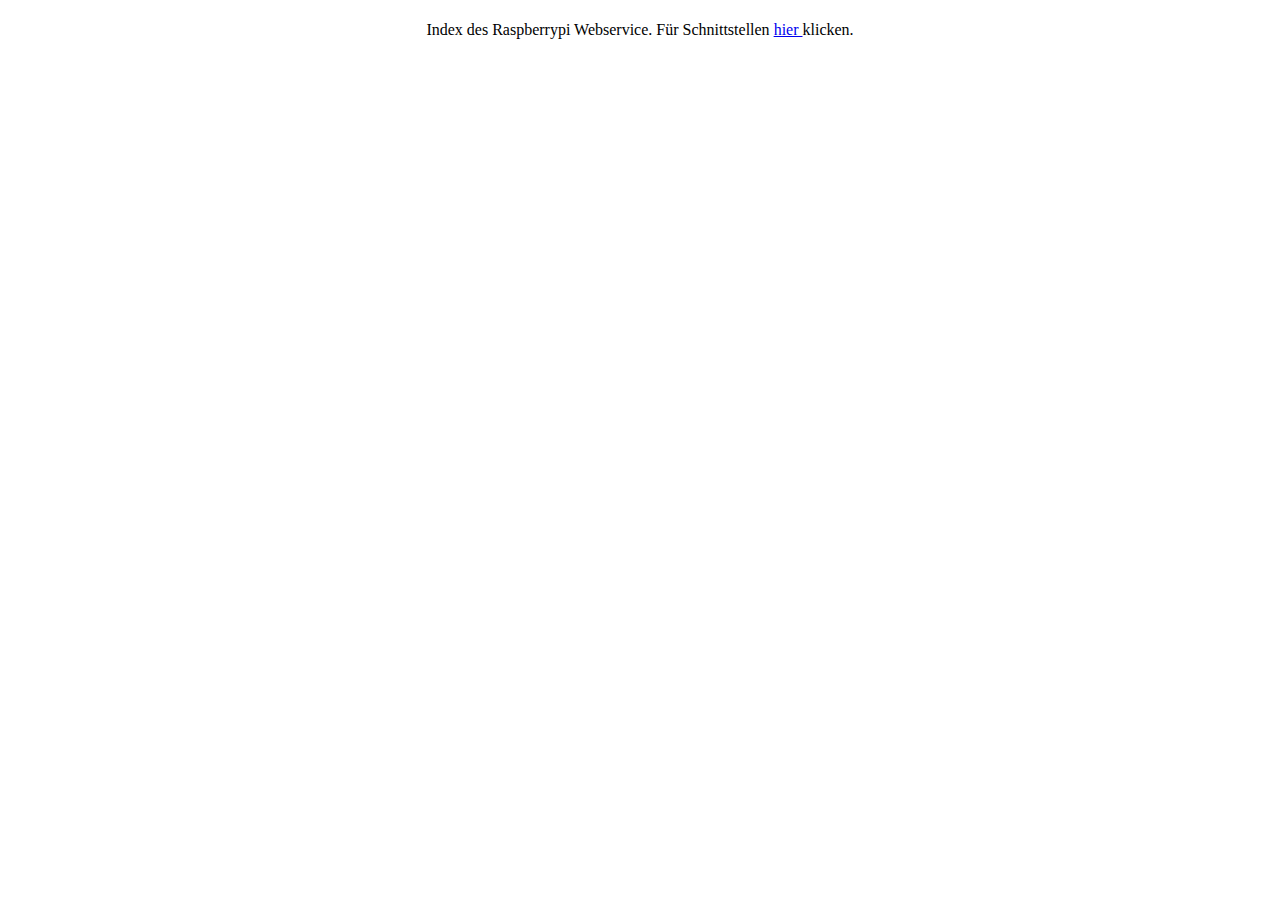
<file: raspberry_pi/webservice_pi/templates/index.html>
<html>
  <head>
    <title>Index</title>
    <link rel="stylesheet" href="../static/style.css"/>
  </head>
  <body>
    Index des Raspberrypi Webservice. Für Schnittstellen <a href="/api"> hier </a> klicken.
  </body>
</html>
</file>
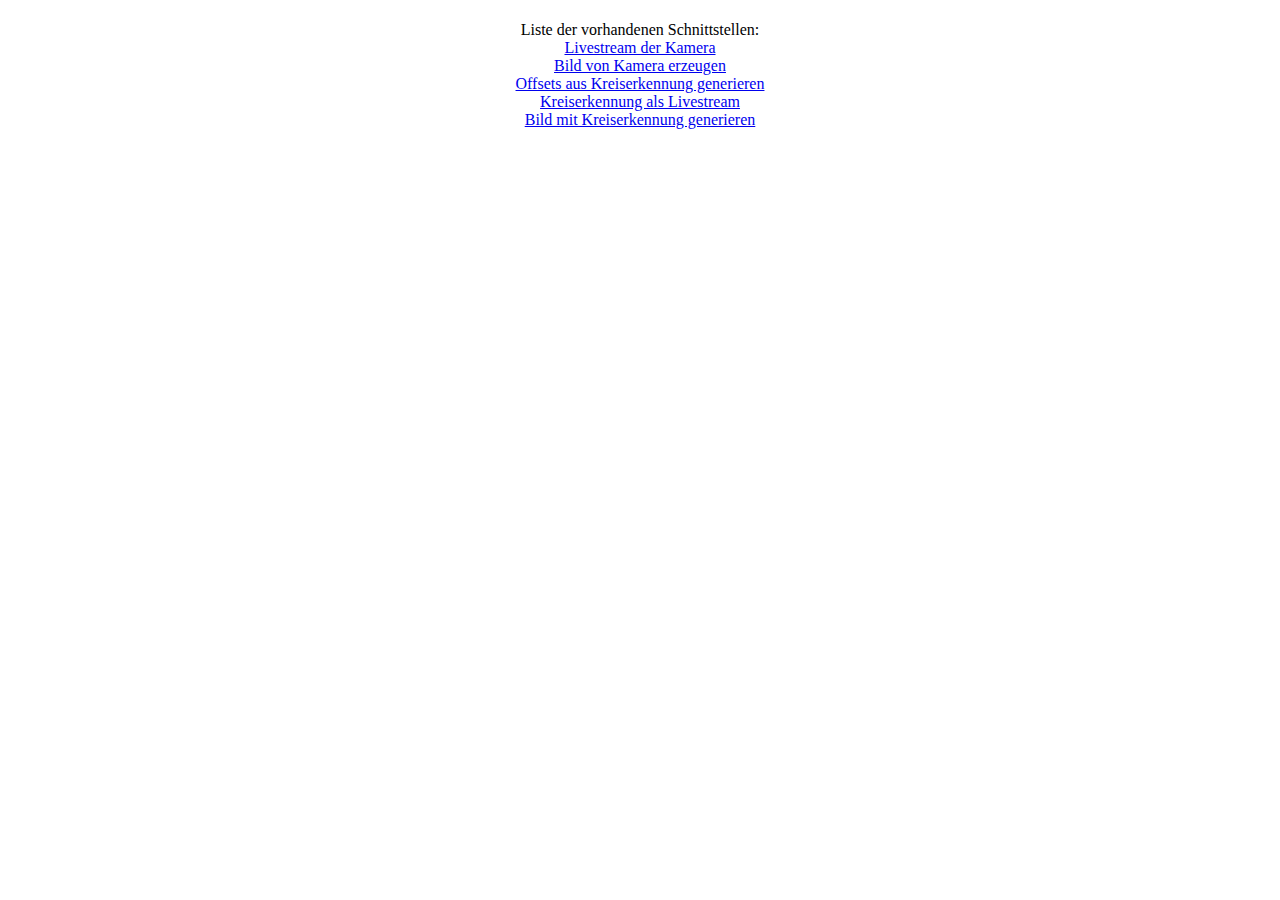
<file: webservice/templates/api.html>
<html>
  <head>
    <title>Schnittstellen</title>
    <link rel="stylesheet" href="../static/style.css"/>
  </head>
  <body>
    Liste der vorhandenen Schnittstellen: <br>
    <a href="/api/live">Livestream der Kamera</a><br>
    <a href="/api/bild">Bild von Kamera erzeugen</a><br>
    <a href="/api/offset">Offsets aus Kreiserkennung generieren</a><br>
    <a href="/api/kreislive">Kreiserkennung als Livestream</a><br>
    <a href="/api/kreisbild">Bild mit Kreiserkennung generieren</a><br>
  </body>
</html>
</file>
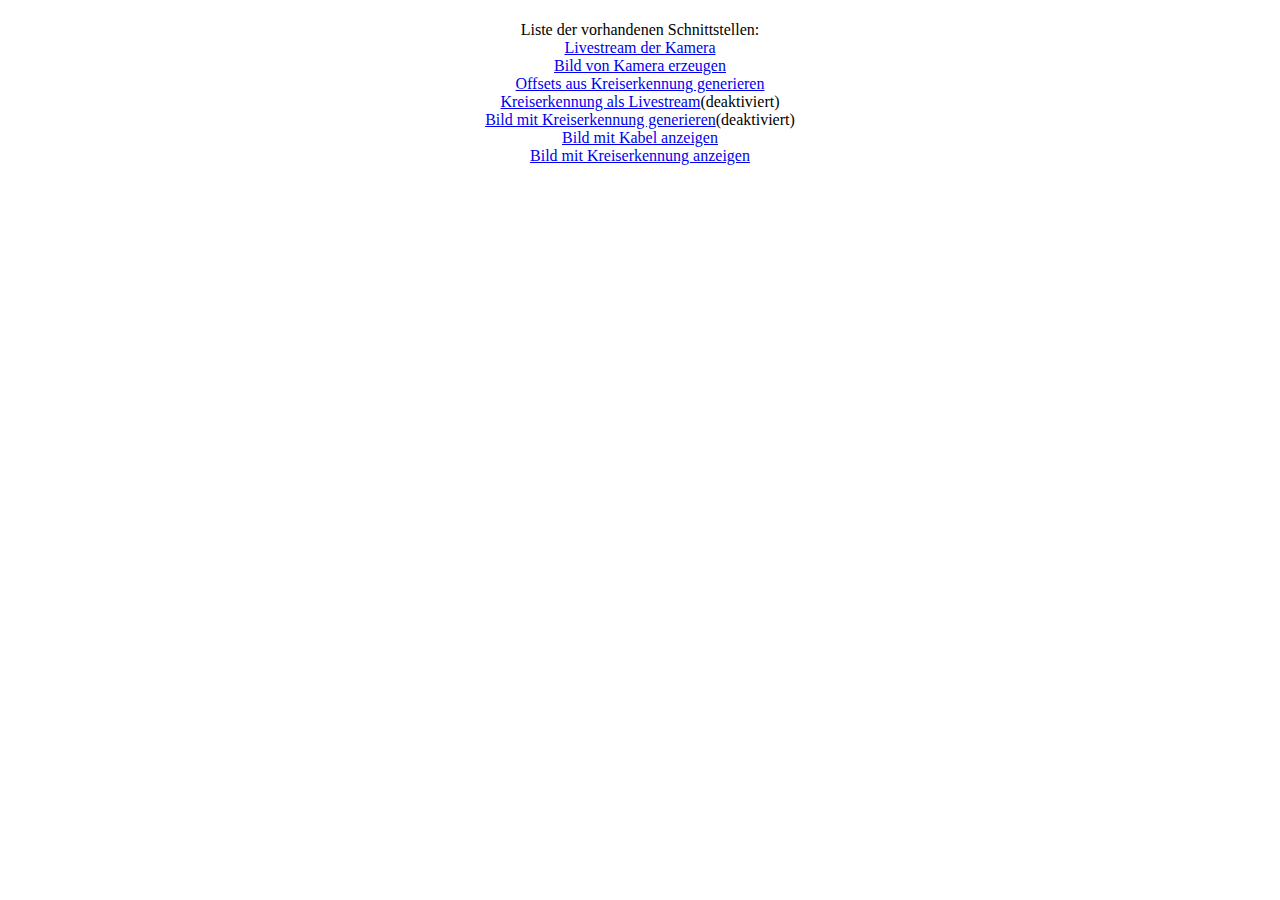
<file: raspberry_pi/webservice_pi/templates/api.html>
<html>
  <head>
    <title>Schnittstellen</title>
    <link rel="stylesheet" href="../static/style.css"/>
  </head>
  <body>
    Liste der vorhandenen Schnittstellen: <br>
    <a href="/api/live">Livestream der Kamera</a><br>
    <a href="/api/bild">Bild von Kamera erzeugen</a><br>
    <a href="/api/offset">Offsets aus Kreiserkennung generieren</a><br>
    <a href="/api/kreislive">Kreiserkennung als Livestream</a>(deaktiviert)<br>
    <a href="/api/kreisbild">Bild mit Kreiserkennung generieren</a>(deaktiviert)<br>
    <a href="/api/kabel">Bild mit Kabel anzeigen</a><br>
    <a href="/api/kreis">Bild mit Kreiserkennung anzeigen</a><br>
  </body>
</html>
</file>
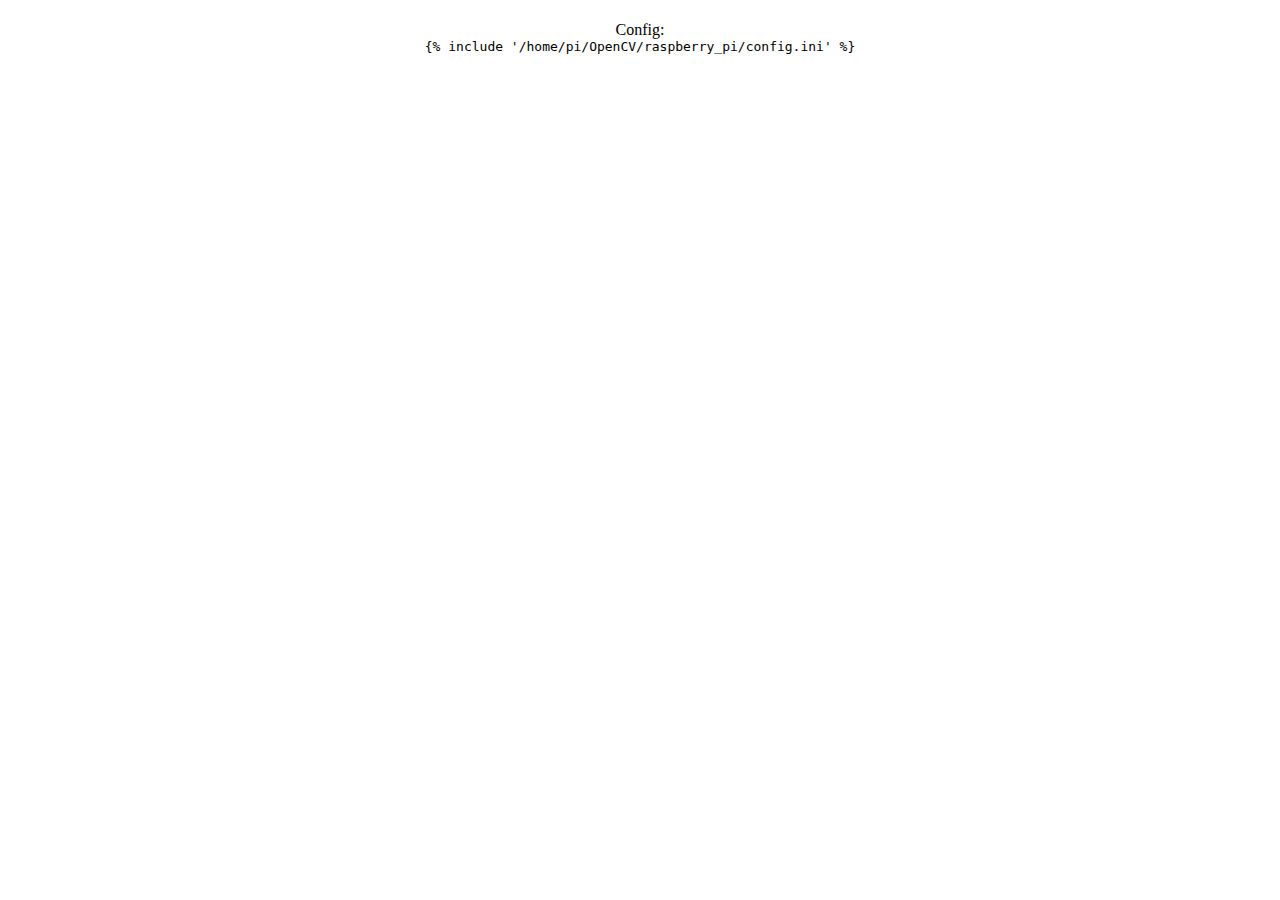
<file: raspberry_pi/webservice_pi/templates/config.html>
<html>
  <head>
    <title>Offset</title>
    <link rel="stylesheet" href="../static/style.css"/>
  </head>
  <body>
    Config:
    <div style="text-align: center; font-family: monospace;">
      {% include '/home/pi/OpenCV/raspberry_pi/config.ini' %}
    </div>
  </body>
</html>
</file>
<file: raspberry_pi/webservice_pi/static/style.css>
body{
	background: white;
	color: black;
	padding:1%;
	text-align: center;
}
</file>
<file: webservice/static/style.css>
body{
	background: white;
	color: black;
	padding:1%;
	text-align: center;
}
</file>
